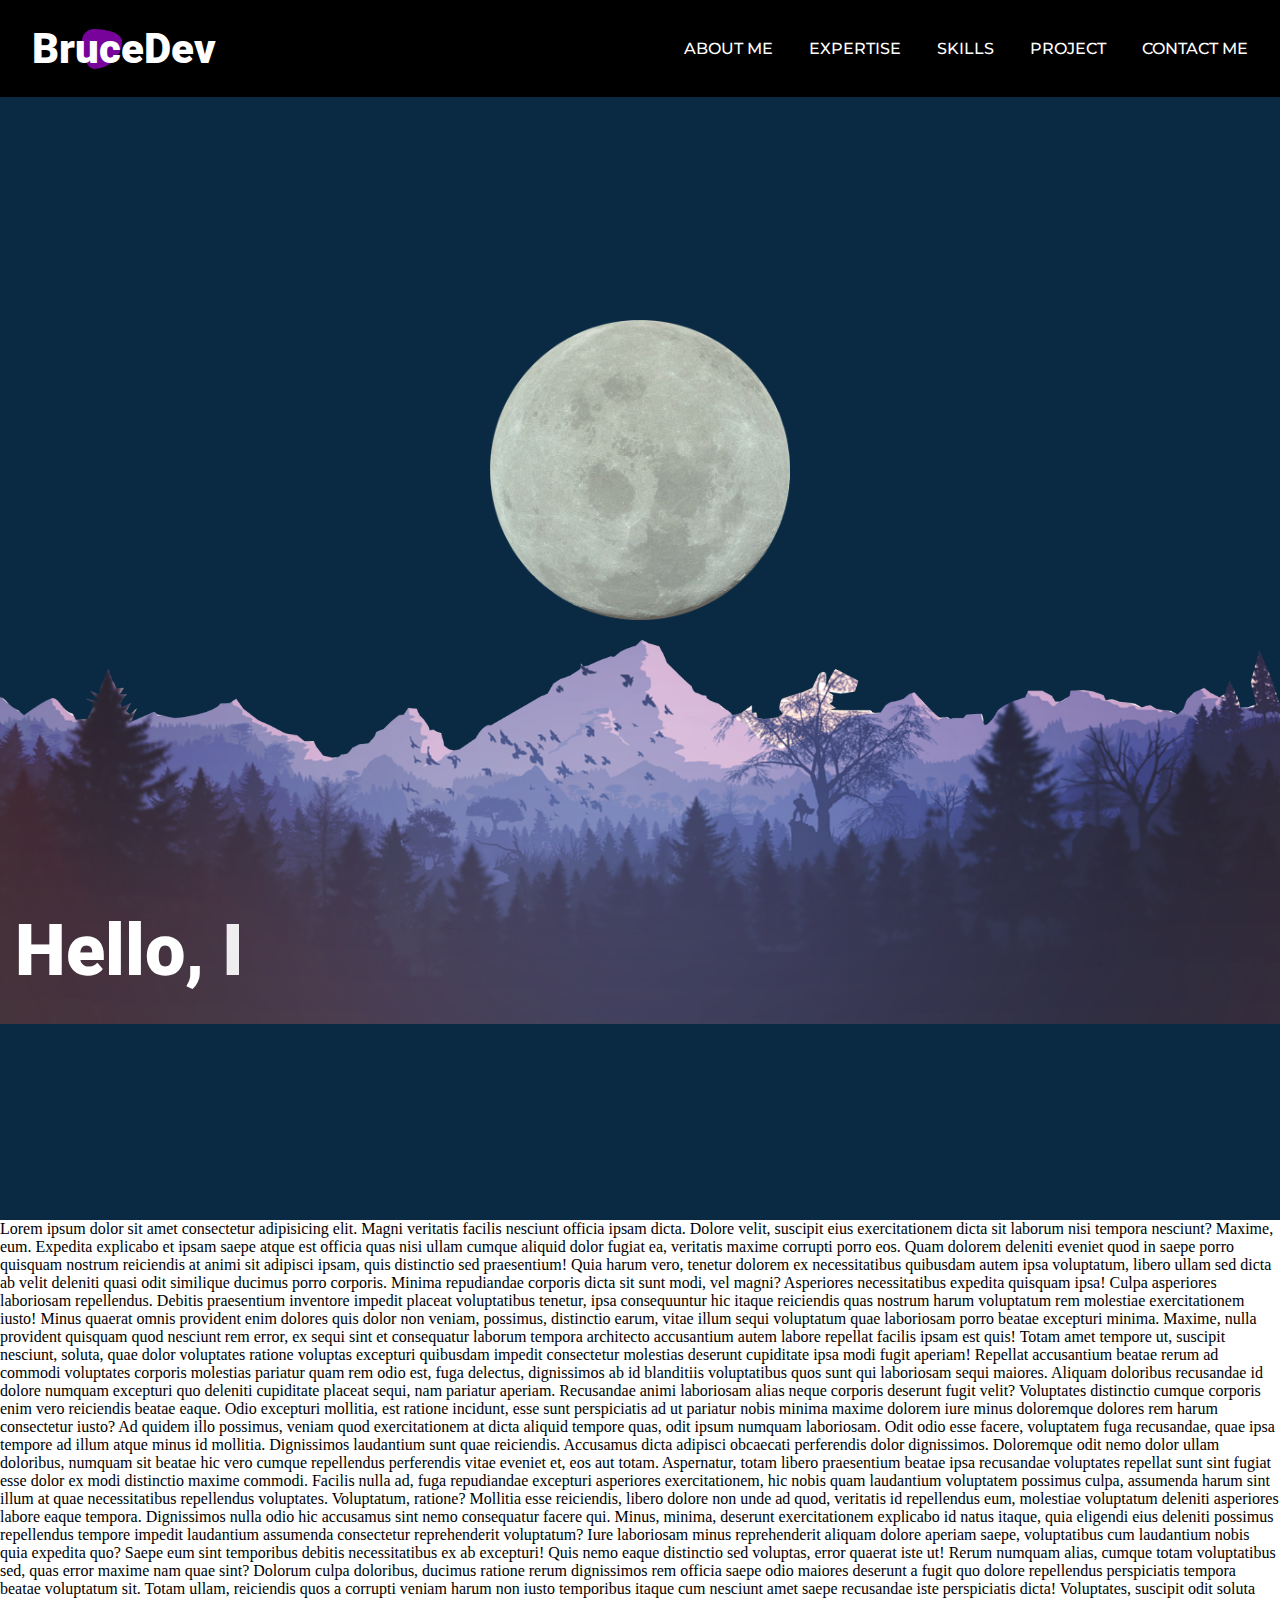
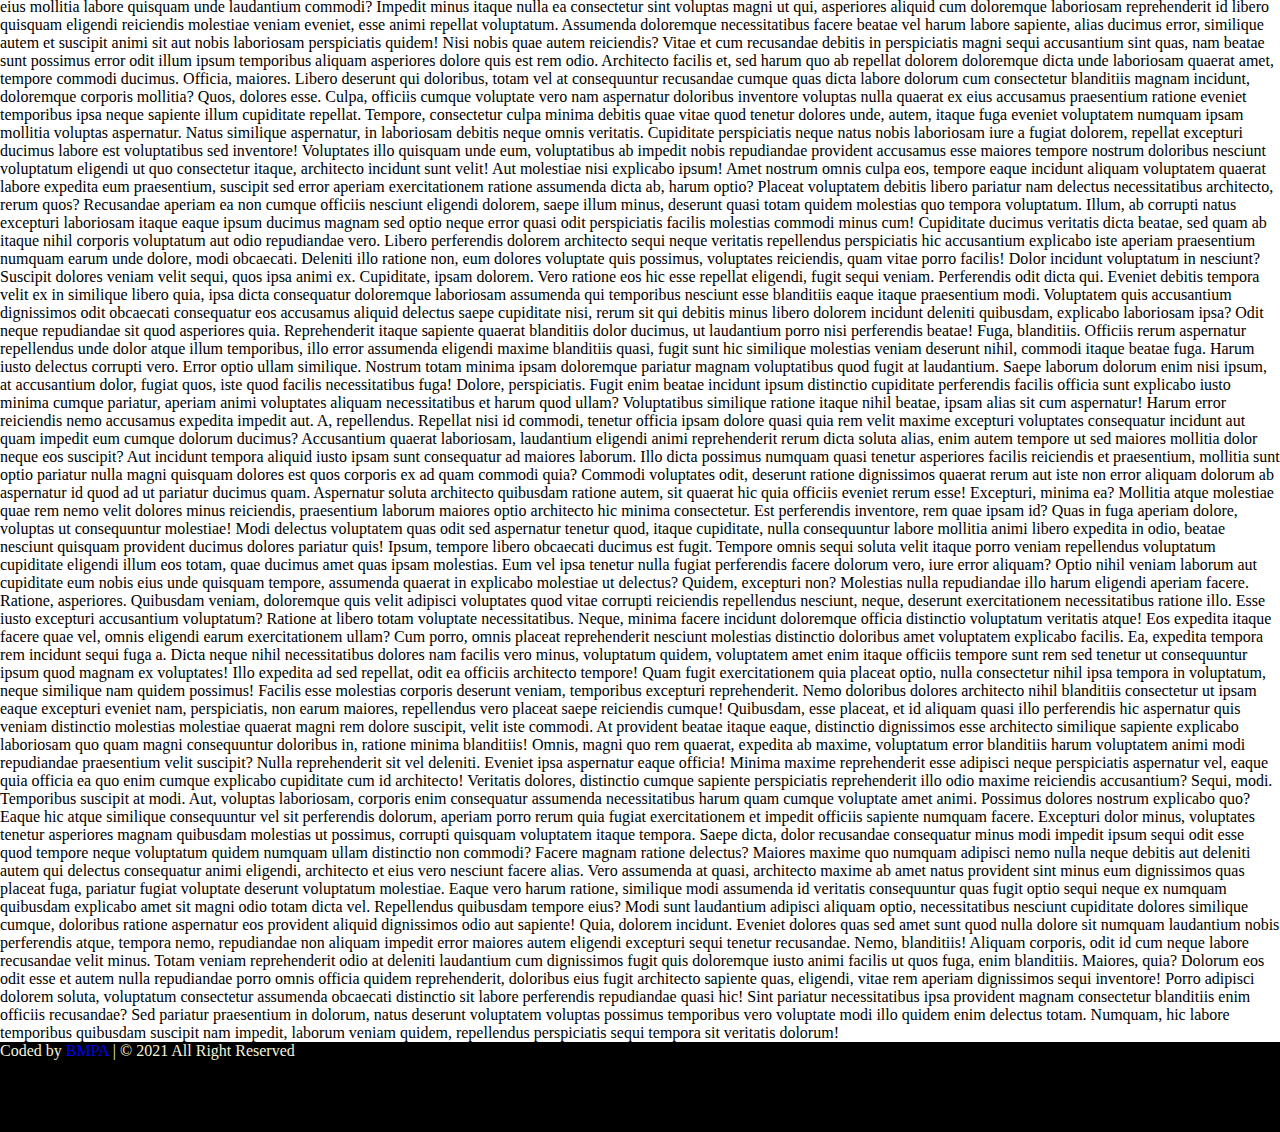
<file: index.html>
<!DOCTYPE html>
<html lang="en">

<head>
    <meta charset="utf-8">
    <meta name="viewport" content="width=device-width, initial-scale=1.0">
    <meta name="description" content="a portfolio that consist of HTML, CSS and JAVASCRIPT/JQUERY only.">
    <title>♔ BruceDev</title>
    <link rel="preconnect" href="https://fonts.googleapis.com">
    <link rel="preconnect" href="https://fonts.gstatic.com" crossorigin>
    <link href="https://fonts.googleapis.com/css2?family=Roboto:wght@100;400;500;900&display=swap" rel="stylesheet">
    <link rel="stylesheet" type="text/css" href="style.css">
    <link rel="icon" href="vibpic/favicon.ico">
    <script src="js/jquery-3.5.1.min.js"></script>
</head>

<body>
    <nav class="navbar">
        <div class="max-width">
            <div class="logo">
                <!-- <a href="#"><img src="vibpic/logob (1).png" alt="logo"></a> -->
                <h1><a href="index.html">BruceDev</a> </h1>
                <span class="circle"><i></i></span>
                
            </div>
            <div class="logo1">
                <!-- <a href="#"><img src="vibpic/folios.png" alt="logo"></a> -->
            </div>
            <ul class="menu">
                <li><a href="about.html">About Me</a></li>
                <li><a href="#service">Expertise</a></li>
                <li><a href="#skills">Skills</a></li>
                <li><a href="#work">Project</a></li>
                <li><a href="#contact">Contact Me</a></li>

            </ul>
            <span class="menu-btn">
                <i></i>
                <i></i>
                <i></i>
              </span>

    </nav>
    


    <div class="home">
        <div class="max-width">
            <section>
                <img src="vibpic/moon.png" alt="moon" id="moon" width="70px" class="moon">
                <img src="vibpic/sun-gfdb31d926_1280.png" alt="sun" id="sun" width="70px" class="sun">
                <img src="vibpic/bndk.png" alt="mountain" id="mountain">
                <h1 class="content"></h1>
                <div class="max-width">
            <div class="home-content">
                <div class="text-1"></div>
            </div>
            </section>
        </div>
    </div>



    <div class="dummy">
        <p>Lorem ipsum dolor sit amet consectetur adipisicing elit. Magni veritatis facilis nesciunt officia ipsam dicta. Dolore velit, suscipit eius exercitationem dicta sit laborum nisi tempora nesciunt? Maxime, eum. Expedita explicabo et ipsam saepe atque est officia quas nisi ullam cumque aliquid dolor fugiat ea, veritatis maxime corrupti porro eos. Quam dolorem deleniti eveniet quod in saepe porro quisquam nostrum reiciendis at animi sit adipisci ipsam, quis distinctio sed praesentium! Quia harum vero, tenetur dolorem ex necessitatibus quibusdam autem ipsa voluptatum, libero ullam sed dicta ab velit deleniti quasi odit similique ducimus porro corporis. Minima repudiandae corporis dicta sit sunt modi, vel magni? Asperiores necessitatibus expedita quisquam ipsa! Culpa asperiores laboriosam repellendus. Debitis praesentium inventore impedit placeat voluptatibus tenetur, ipsa consequuntur hic itaque reiciendis quas nostrum harum voluptatum rem molestiae exercitationem iusto! Minus quaerat omnis provident enim dolores quis dolor non veniam, possimus, distinctio earum, vitae illum sequi voluptatum quae laboriosam porro beatae excepturi minima. Maxime, nulla provident quisquam quod nesciunt rem error, ex sequi sint et consequatur laborum tempora architecto accusantium autem labore repellat facilis ipsam est quis! Totam amet tempore ut, suscipit nesciunt, soluta, quae dolor voluptates ratione voluptas excepturi quibusdam impedit consectetur molestias deserunt cupiditate ipsa modi fugit aperiam! Repellat accusantium beatae rerum ad commodi voluptates corporis molestias pariatur quam rem odio est, fuga delectus, dignissimos ab id blanditiis voluptatibus quos sunt qui laboriosam sequi maiores. Aliquam doloribus recusandae id dolore numquam excepturi quo deleniti cupiditate placeat sequi, nam pariatur aperiam. Recusandae animi laboriosam alias neque corporis deserunt fugit velit? Voluptates distinctio cumque corporis enim vero reiciendis beatae eaque. Odio excepturi mollitia, est ratione incidunt, esse sunt perspiciatis ad ut pariatur nobis minima maxime dolorem iure minus doloremque dolores rem harum consectetur iusto? Ad quidem illo possimus, veniam quod exercitationem at dicta aliquid tempore quas, odit ipsum numquam laboriosam. Odit odio esse facere, voluptatem fuga recusandae, quae ipsa tempore ad illum atque minus id mollitia. Dignissimos laudantium sunt quae reiciendis. Accusamus dicta adipisci obcaecati perferendis dolor dignissimos. Doloremque odit nemo dolor ullam doloribus, numquam sit beatae hic vero cumque repellendus perferendis vitae eveniet et, eos aut totam. Aspernatur, totam libero praesentium beatae ipsa recusandae voluptates repellat sunt sint fugiat esse dolor ex modi distinctio maxime commodi. Facilis nulla ad, fuga repudiandae excepturi asperiores exercitationem, hic nobis quam laudantium voluptatem possimus culpa, assumenda harum sint illum at quae necessitatibus repellendus voluptates. Voluptatum, ratione? Mollitia esse reiciendis, libero dolore non unde ad quod, veritatis id repellendus eum, molestiae voluptatum deleniti asperiores labore eaque tempora. Dignissimos nulla odio hic accusamus sint nemo consequatur facere qui. Minus, minima, deserunt exercitationem explicabo id natus itaque, quia eligendi eius deleniti possimus repellendus tempore impedit laudantium assumenda consectetur reprehenderit voluptatum? Iure laboriosam minus reprehenderit aliquam dolore aperiam saepe, voluptatibus cum laudantium nobis quia expedita quo? Saepe eum sint temporibus debitis necessitatibus ex ab excepturi! Quis nemo eaque distinctio sed voluptas, error quaerat iste ut! Rerum numquam alias, cumque totam voluptatibus sed, quas error maxime nam quae sint? Dolorum culpa doloribus, ducimus ratione rerum dignissimos rem officia saepe odio maiores deserunt a fugit quo dolore repellendus perspiciatis tempora beatae voluptatum sit. Totam ullam, reiciendis quos a corrupti veniam harum non iusto temporibus itaque cum nesciunt amet saepe recusandae iste perspiciatis dicta! Voluptates, suscipit odit soluta eius mollitia labore quisquam unde laudantium commodi? Impedit minus itaque nulla ea consectetur sint voluptas magni ut qui, asperiores aliquid cum doloremque laboriosam reprehenderit id libero quisquam eligendi reiciendis molestiae veniam eveniet, esse animi repellat voluptatum. Assumenda doloremque necessitatibus facere beatae vel harum labore sapiente, alias ducimus error, similique autem et suscipit animi sit aut nobis laboriosam perspiciatis quidem! Nisi nobis quae autem reiciendis? Vitae et cum recusandae debitis in perspiciatis magni sequi accusantium sint quas, nam beatae sunt possimus error odit illum ipsum temporibus aliquam asperiores dolore quis est rem odio. Architecto facilis et, sed harum quo ab repellat dolorem doloremque dicta unde laboriosam quaerat amet, tempore commodi ducimus. Officia, maiores. Libero deserunt qui doloribus, totam vel at consequuntur recusandae cumque quas dicta labore dolorum cum consectetur blanditiis magnam incidunt, doloremque corporis mollitia? Quos, dolores esse. Culpa, officiis cumque voluptate vero nam aspernatur doloribus inventore voluptas nulla quaerat ex eius accusamus praesentium ratione eveniet temporibus ipsa neque sapiente illum cupiditate repellat. Tempore, consectetur culpa minima debitis quae vitae quod tenetur dolores unde, autem, itaque fuga eveniet voluptatem numquam ipsam mollitia voluptas aspernatur. Natus similique aspernatur, in laboriosam debitis neque omnis veritatis. Cupiditate perspiciatis neque natus nobis laboriosam iure a fugiat dolorem, repellat excepturi ducimus labore est voluptatibus sed inventore! Voluptates illo quisquam unde eum, voluptatibus ab impedit nobis repudiandae provident accusamus esse maiores tempore nostrum doloribus nesciunt voluptatum eligendi ut quo consectetur itaque, architecto incidunt sunt velit! Aut molestiae nisi explicabo ipsum! Amet nostrum omnis culpa eos, tempore eaque incidunt aliquam voluptatem quaerat labore expedita eum praesentium, suscipit sed error aperiam exercitationem ratione assumenda dicta ab, harum optio? Placeat voluptatem debitis libero pariatur nam delectus necessitatibus architecto, rerum quos? Recusandae aperiam ea non cumque officiis nesciunt eligendi dolorem, saepe illum minus, deserunt quasi totam quidem molestias quo tempora voluptatum. Illum, ab corrupti natus excepturi laboriosam itaque eaque ipsum ducimus magnam sed optio neque error quasi odit perspiciatis facilis molestias commodi minus cum! Cupiditate ducimus veritatis dicta beatae, sed quam ab itaque nihil corporis voluptatum aut odio repudiandae vero. Libero perferendis dolorem architecto sequi neque veritatis repellendus perspiciatis hic accusantium explicabo iste aperiam praesentium numquam earum unde dolore, modi obcaecati. Deleniti illo ratione non, eum dolores voluptate quis possimus, voluptates reiciendis, quam vitae porro facilis! Dolor incidunt voluptatum in nesciunt? Suscipit dolores veniam velit sequi, quos ipsa animi ex. Cupiditate, ipsam dolorem. Vero ratione eos hic esse repellat eligendi, fugit sequi veniam. Perferendis odit dicta qui. Eveniet debitis tempora velit ex in similique libero quia, ipsa dicta consequatur doloremque laboriosam assumenda qui temporibus nesciunt esse blanditiis eaque itaque praesentium modi. Voluptatem quis accusantium dignissimos odit obcaecati consequatur eos accusamus aliquid delectus saepe cupiditate nisi, rerum sit qui debitis minus libero dolorem incidunt deleniti quibusdam, explicabo laboriosam ipsa? Odit neque repudiandae sit quod asperiores quia. Reprehenderit itaque sapiente quaerat blanditiis dolor ducimus, ut laudantium porro nisi perferendis beatae! Fuga, blanditiis. Officiis rerum aspernatur repellendus unde dolor atque illum temporibus, illo error assumenda eligendi maxime blanditiis quasi, fugit sunt hic similique molestias veniam deserunt nihil, commodi itaque beatae fuga. Harum iusto delectus corrupti vero. Error optio ullam similique. Nostrum totam minima ipsam doloremque pariatur magnam voluptatibus quod fugit at laudantium. Saepe laborum dolorum enim nisi ipsum, at accusantium dolor, fugiat quos, iste quod facilis necessitatibus fuga! Dolore, perspiciatis. Fugit enim beatae incidunt ipsum distinctio cupiditate perferendis facilis officia sunt explicabo iusto minima cumque pariatur, aperiam animi voluptates aliquam necessitatibus et harum quod ullam? Voluptatibus similique ratione itaque nihil beatae, ipsam alias sit cum aspernatur! Harum error reiciendis nemo accusamus expedita impedit aut. A, repellendus. Repellat nisi id commodi, tenetur officia ipsam dolore quasi quia rem velit maxime excepturi voluptates consequatur incidunt aut quam impedit eum cumque dolorum ducimus? Accusantium quaerat laboriosam, laudantium eligendi animi reprehenderit rerum dicta soluta alias, enim autem tempore ut sed maiores mollitia dolor neque eos suscipit? Aut incidunt tempora aliquid iusto ipsam sunt consequatur ad maiores laborum. Illo dicta possimus numquam quasi tenetur asperiores facilis reiciendis et praesentium, mollitia sunt optio pariatur nulla magni quisquam dolores est quos corporis ex ad quam commodi quia? Commodi voluptates odit, deserunt ratione dignissimos quaerat rerum aut iste non error aliquam dolorum ab aspernatur id quod ad ut pariatur ducimus quam. Aspernatur soluta architecto quibusdam ratione autem, sit quaerat hic quia officiis eveniet rerum esse! Excepturi, minima ea? Mollitia atque molestiae quae rem nemo velit dolores minus reiciendis, praesentium laborum maiores optio architecto hic minima consectetur. Est perferendis inventore, rem quae ipsam id? Quas in fuga aperiam dolore, voluptas ut consequuntur molestiae! Modi delectus voluptatem quas odit sed aspernatur tenetur quod, itaque cupiditate, nulla consequuntur labore mollitia animi libero expedita in odio, beatae nesciunt quisquam provident ducimus dolores pariatur quis! Ipsum, tempore libero obcaecati ducimus est fugit. Tempore omnis sequi soluta velit itaque porro veniam repellendus voluptatum cupiditate eligendi illum eos totam, quae ducimus amet quas ipsam molestias. Eum vel ipsa tenetur nulla fugiat perferendis facere dolorum vero, iure error aliquam? Optio nihil veniam laborum aut cupiditate eum nobis eius unde quisquam tempore, assumenda quaerat in explicabo molestiae ut delectus? Quidem, excepturi non? Molestias nulla repudiandae illo harum eligendi aperiam facere. Ratione, asperiores. Quibusdam veniam, doloremque quis velit adipisci voluptates quod vitae corrupti reiciendis repellendus nesciunt, neque, deserunt exercitationem necessitatibus ratione illo. Esse iusto excepturi accusantium voluptatum? Ratione at libero totam voluptate necessitatibus. Neque, minima facere incidunt doloremque officia distinctio voluptatum veritatis atque! Eos expedita itaque facere quae vel, omnis eligendi earum exercitationem ullam? Cum porro, omnis placeat reprehenderit nesciunt molestias distinctio doloribus amet voluptatem explicabo facilis. Ea, expedita tempora rem incidunt sequi fuga a. Dicta neque nihil necessitatibus dolores nam facilis vero minus, voluptatum quidem, voluptatem amet enim itaque officiis tempore sunt rem sed tenetur ut consequuntur ipsum quod magnam ex voluptates! Illo expedita ad sed repellat, odit ea officiis architecto tempore! Quam fugit exercitationem quia placeat optio, nulla consectetur nihil ipsa tempora in voluptatum, neque similique nam quidem possimus! Facilis esse molestias corporis deserunt veniam, temporibus excepturi reprehenderit. Nemo doloribus dolores architecto nihil blanditiis consectetur ut ipsam eaque excepturi eveniet nam, perspiciatis, non earum maiores, repellendus vero placeat saepe reiciendis cumque! Quibusdam, esse placeat, et id aliquam quasi illo perferendis hic aspernatur quis veniam distinctio molestias molestiae quaerat magni rem dolore suscipit, velit iste commodi. At provident beatae itaque eaque, distinctio dignissimos esse architecto similique sapiente explicabo laboriosam quo quam magni consequuntur doloribus in, ratione minima blanditiis! Omnis, magni quo rem quaerat, expedita ab maxime, voluptatum error blanditiis harum voluptatem animi modi repudiandae praesentium velit suscipit? Nulla reprehenderit sit vel deleniti. Eveniet ipsa aspernatur eaque officia! Minima maxime reprehenderit esse adipisci neque perspiciatis aspernatur vel, eaque quia officia ea quo enim cumque explicabo cupiditate cum id architecto! Veritatis dolores, distinctio cumque sapiente perspiciatis reprehenderit illo odio maxime reiciendis accusantium? Sequi, modi. Temporibus suscipit at modi. Aut, voluptas laboriosam, corporis enim consequatur assumenda necessitatibus harum quam cumque voluptate amet animi. Possimus dolores nostrum explicabo quo? Eaque hic atque similique consequuntur vel sit perferendis dolorum, aperiam porro rerum quia fugiat exercitationem et impedit officiis sapiente numquam facere. Excepturi dolor minus, voluptates tenetur asperiores magnam quibusdam molestias ut possimus, corrupti quisquam voluptatem itaque tempora. Saepe dicta, dolor recusandae consequatur minus modi impedit ipsum sequi odit esse quod tempore neque voluptatum quidem numquam ullam distinctio non commodi? Facere magnam ratione delectus? Maiores maxime quo numquam adipisci nemo nulla neque debitis aut deleniti autem qui delectus consequatur animi eligendi, architecto et eius vero nesciunt facere alias. Vero assumenda at quasi, architecto maxime ab amet natus provident sint minus eum dignissimos quas placeat fuga, pariatur fugiat voluptate deserunt voluptatum molestiae. Eaque vero harum ratione, similique modi assumenda id veritatis consequuntur quas fugit optio sequi neque ex numquam quibusdam explicabo amet sit magni odio totam dicta vel. Repellendus quibusdam tempore eius? Modi sunt laudantium adipisci aliquam optio, necessitatibus nesciunt cupiditate dolores similique cumque, doloribus ratione aspernatur eos provident aliquid dignissimos odio aut sapiente! Quia, dolorem incidunt. Eveniet dolores quas sed amet sunt quod nulla dolore sit numquam laudantium nobis perferendis atque, tempora nemo, repudiandae non aliquam impedit error maiores autem eligendi excepturi sequi tenetur recusandae. Nemo, blanditiis! Aliquam corporis, odit id cum neque labore recusandae velit minus. Totam veniam reprehenderit odio at deleniti laudantium cum dignissimos fugit quis doloremque iusto animi facilis ut quos fuga, enim blanditiis. Maiores, quia? Dolorum eos odit esse et autem nulla repudiandae porro omnis officia quidem reprehenderit, doloribus eius fugit architecto sapiente quas, eligendi, vitae rem aperiam dignissimos sequi inventore! Porro adipisci dolorem soluta, voluptatum consectetur assumenda obcaecati distinctio sit labore perferendis repudiandae quasi hic! Sint pariatur necessitatibus ipsa provident magnam consectetur blanditiis enim officiis recusandae? Sed pariatur praesentium in dolorum, natus deserunt voluptatem voluptas possimus temporibus vero voluptate modi illo quidem enim delectus totam. Numquam, hic labore temporibus quibusdam suscipit nam impedit, laborum veniam quidem, repellendus perspiciatis sequi tempora sit veritatis dolorum!
        </p>
    </div>

  

    <footer>
        <p>Coded by <span><a href="https://www.facebook.com/bmpandrada" target="_blank"> BMPA</a></span> | &copy; 2021 All Right Reserved</p>
    </footer>
    <script src="js/script.js"></script>
</body>

</html>
</file>
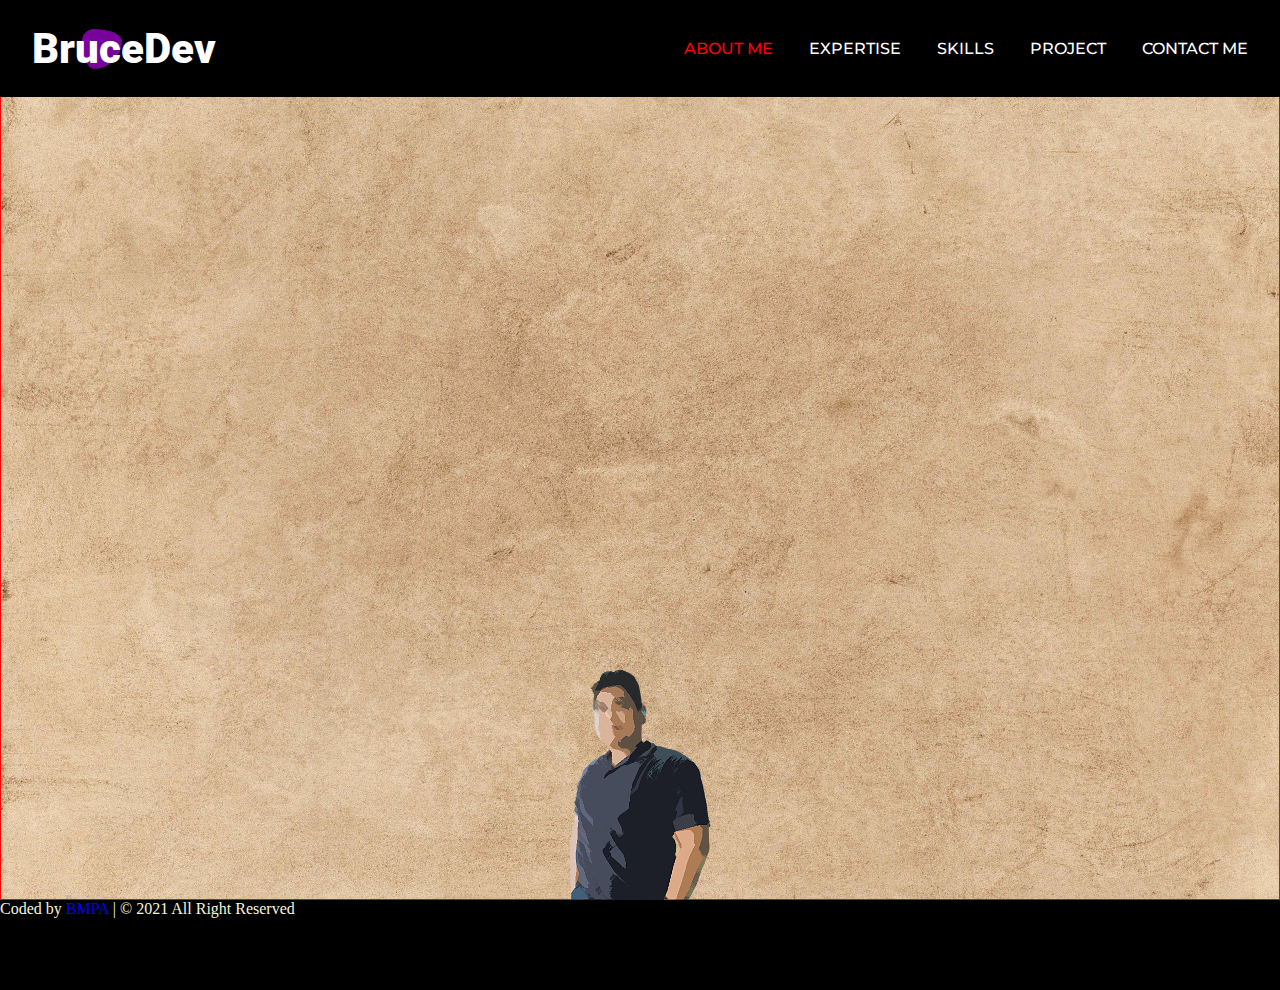
<file: about.html>
<!DOCTYPE html>
<html lang="en">

<head>
    <meta charset="utf-8">
    <meta name="viewport" content="width=device-width, initial-scale=1.0">
    <meta name="description" content="a portfolio that consist of HTML, CSS and JAVASCRIPT/JQUERY only.">
    <title>♔ BruceDev</title>
    <link rel="preconnect" href="https://fonts.googleapis.com">
    <link rel="preconnect" href="https://fonts.gstatic.com" crossorigin>
    <link href="https://fonts.googleapis.com/css2?family=Roboto:wght@100;400;500;900&display=swap" rel="stylesheet">
    <link rel="stylesheet" type="text/css" href="style.css">
    <link rel="stylesheet" href="about.css">
    <link rel="icon" href="vibpic/favicon.ico">
    <script src="js/jquery-3.5.1.min.js"></script>
</head>

<body>
    <nav class="navbar">
        <div class="max-width">
            <div class="logo">
                <!-- <a href="#"><img src="vibpic/logob (1).png" alt="logo"></a> -->
                <h1><a href="index.html">BruceDev</a> </h1>
                <span class="circle"><i></i></span>
                
            </div>
            <div class="logo1">
                <!-- <a href="#"><img src="vibpic/folios.png" alt="logo"></a> -->
            </div>
            <ul class="menu">
                <li><a href="#about" style="color:red;">About Me</a></li>
                <li><a href="#service">Expertise</a></li>
                <li><a href="#skills">Skills</a></li>
                <li><a href="#work">Project</a></li>
                <li><a href="#contact">Contact Me</a></li>

            </ul>
            <span class="menu-btn">
                <i></i>
                <i></i>
                <i></i>
              </span>

    </nav>
    

        <div class="about-container">
            <img src="vibpic/akoule.png" alt="avatar" id="avatar">
            <div class="about-container-logos">
            <img src="logos/ps.png" alt="avatar" id="logo_ps" class="ps log">
            <img src="logos/icons8-html-5-128.png" alt="avatar" id="logo_laravel" class="ht log">
            <img src="logos/icons8-laravel-96.png" alt="avatar" id="logo_laravel" class="la log">
            <img src="logos/icons8-css3-128.png" alt="avatar" id="logo_css" class="cs log">
            <img src="logos/icons8-mysql-96.png" alt="avatar" id="logo_mysql" class="sq log">
        </div>
        </div>


    
    <footer>
        <p>Coded by <span><a href="https://www.facebook.com/bmpandrada" target="_blank"> BMPA</a></span> | &copy; 2021 All Right Reserved</p>
    </footer>
    <script src="js/script.js"></script>
</body>

</html>
</file>
<file: style.css>
@import url("https://fonts.googleapis.com/css2?family=Montserrat:ital,wght@0,300;0,400;0,700;1,400&display=swap");
/* font-family: 'Roboto', sans-serif; */
* {
  margin: 0;
  padding: 0;
  box-sizing: border-box;
  text-decoration: none;
}



/*style for nav*/
.navbar .max-width{
  max-width: 1280px;
  margin: 0 auto;
  padding:0 2em;
  position: relative;
}

.logo h1 a{
  font-family: 'Roboto', sans-serif;
  color: white;
  font-weight: 900;
  font-size: 1.3em;
  position: relative;
  z-index: 9;
}

.logo h1 a.sticky{
  color: #000000;
  z-index: 9;
}



.circle{
  position: absolute;
  width: 140px;
  display: flex;
  top: 0;
  height: 50px;
 
  align-items: center;
  justify-content: center;
}
.circle i{
  width: 40px;
  height: 40px;
  background-color: #77039b;
  animation: circleM 4s infinite;
  border-radius: 30% 70% 70% 30% / 30% 30% 70% 70% ;

  z-index: -3;
  }


@keyframes circleM{
  /* 0%{
    transform: scale(0);
  }
  10%{
    transform: scale(0.4);
  }
  40%{
    transform: scale(0.8);
  }
  70%{
    transform: scale(1);
  }
  90%{
    transform: scale(0.4);
  }
  100%{
    transform: scale(0.2);
  } */
  0%{
    transform: rotate(0);
  }
  25%{
   transform: rotate(25deg);
  }
  50%{
    transform: rotate(50deg);
  }
  80%{
    transform: rotate(75deg);
  }
  100%{
    transform: rotate(360deg);
  }
  }



.navbar {
  position: fixed;
  top: 90;
  z-index: 999;
  width: 100%;
  font-family: montserrat, sans-serif;
  padding: 1.5rem 0;
  background: #010000;
  background-size: cover;
  transition: ease-in-out 0.6s;
}

.navbar.sticky {
  position: fixed;
  z-index: 1;
  width: 100%;
  font-family: montserrat, sans-serif;
  padding: 1.5rem 0;
  background: #ffffff;
  background-size: cover;
  box-shadow: 0 0 10px 1px;

}

.navbar .max-width {
  display: flex;
  align-items: center;
  justify-content: space-between;
}

.navbar .menu li {
  list-style: none;
  display: inline-block;
}
.navbar .menu li a.sticky {
  color: #000000;
}

.navbar .menu li a {
  color: #ffffff;
  display: block;
  font-size: 1rem;
  font-weight: 500;
  margin-left: 2em;
  transition: all 0.5s linear;
  text-transform: uppercase;
}

.navbar .menu li a:hover {
  color: turquoise;
}

/* menu button*/

.menu-btn i.sticky {
  background: linear-gradient(60deg, #77039b, #a405b3, #fd03f1);
  border-radius: 2px;
  content: "";
  display: block;
  width: 100%;
  height: 4px;
  background-color: black;
}

.menu-btn {
  cursor: pointer;
  width: 30px;
  height: 25px;
  margin: auto;
  position: absolute;
  right: 1.9em;
  top: 0;
  bottom: 0;
}

.menu-btn i {
  /* background: linear-gradient(60deg, #160224, #8c00e9, #54177c); */
  background-color: #e40000;
  border-radius: 2px;
  content: "";
  display: block;
  width: 100%;
  height: 4px;
}

.menu-btn i:nth-child(1) {
  -webkit-animation: outT 0.8s backwards;
  animation: outT 0.8s backwards;
  -webkit-animation-direction: reverse;
  animation-direction: reverse;
}

.menu-btn i:nth-child(2) {
  margin: 5px 0;
  -webkit-animation: outM 0.8s backwards;
  animation: outM 0.8s backwards;
  -webkit-animation-direction: reverse;
  animation-direction: reverse;
}

.menu-btn i:nth-child(3) {
  -webkit-animation: outBtm 0.8s backwards;
  animation: outBtm 0.8s backwards;
  -webkit-animation-direction: reverse;
  animation-direction: reverse;
}

.menu-btn.active i:nth-child(1) {
  -webkit-animation: inT 0.8s forwards;
  animation: inT 0.8s forwards;
}

.menu-btn.active i:nth-child(2) {
  -webkit-animation: inM 0.8s forwards;
  animation: inM 0.8s forwards;
}

.menu-btn.active i:nth-child(3) {
  -webkit-animation: inBtm 0.8s forwards;
  animation: inBtm 0.8s forwards;
}

@-webkit-keyframes inM {
  50% {
    -webkit-transform: rotate(0deg);
  }
  100% {
    -webkit-transform: rotate(45deg);
  }
}

@keyframes inM {
  50% {
    transform: rotate(0deg);
  }
  100% {
    transform: rotate(45deg);
  }
}

@-webkit-keyframes outM {
  50% {
    -webkit-transform: rotate(0deg);
  }
  100% {
    -webkit-transform: rotate(45deg);
  }
}

@keyframes outM {
  50% {
    transform: rotate(0deg);
  }
  100% {
    transform: rotate(45deg);
  }
}

@-webkit-keyframes inT {
  0% {
    -webkit-transform: translateY(0px) rotate(0deg);
  }
  50% {
    -webkit-transform: translateY(9px) rotate(0deg);
  }
  100% {
    -webkit-transform: translateY(9px) rotate(135deg);
  }
}

@keyframes inT {
  0% {
    transform: translateY(0px) rotate(0deg);
  }
  50% {
    transform: translateY(9px) rotate(0deg);
  }
  100% {
    transform: translateY(9px) rotate(135deg);
  }
}

@-webkit-keyframes outT {
  0% {
    -webkit-transform: translateY(0px) rotate(0deg);
  }
  50% {
    -webkit-transform: translateY(9px) rotate(0deg);
  }
  100% {
    -webkit-transform: translateY(9px) rotate(135deg);
  }
}

@keyframes outT {
  0% {
    transform: translateY(0px) rotate(0deg);
  }
  50% {
    transform: translateY(9px) rotate(0deg);
  }
  100% {
    transform: translateY(9px) rotate(135deg);
  }
}

@-webkit-keyframes inBtm {
  0% {
    -webkit-transform: translateY(0px) rotate(0deg);
  }
  50% {
    -webkit-transform: translateY(-9px) rotate(0deg);
  }
  100% {
    -webkit-transform: translateY(-9px) rotate(135deg);
  }
}

@keyframes inBtm {
  0% {
    transform: translateY(0px) rotate(0deg);
  }
  50% {
    transform: translateY(-9px) rotate(0deg);
  }
  100% {
    transform: translateY(-9px) rotate(135deg);
  }
}

@-webkit-keyframes outBtm {
  0% {
    -webkit-transform: translateY(0px) rotate(0deg);
  }
  50% {
    -webkit-transform: translateY(-9px) rotate(0deg);
  }
  100% {
    -webkit-transform: translateY(-9px) rotate(135deg);
  }
}

@keyframes outBtm {
  0% {
    transform: translateY(0px) rotate(0deg);
  }
  50% {
    transform: translateY(-9px) rotate(0deg);
  }
  100% {
    transform: translateY(-9px) rotate(135deg);
  }
}

.home{
 
  background-color: #0a2a43;
  padding-top: 20em;

}
.home.sticky{
  background-color: white;
  transition: 0.6s ease-in-out;
}
section{
  position: relative;
  width: 100%;
  height: 100vh;
  overflow:hidden;
  display: flex;
  justify-content: center;
  align-items: center;

}
section #mountain{
  position: absolute;
  top:0;
  width: 100%;
  object-fit: cover;
}

section #moon{
  position: absolute;
  top:0;
  width: 100%;
  height: 300px;
  object-fit: contain;
  margin: 0 auto;
  align-items: center;
  justify-content: center;


}
.moon{
  margin-bottom: 15em;
  animation: floating 4s infinite;
}
.moon.sticky{
 display: none;
 
}
@keyframes floating {
  from { transform: translate(0,  0px); }
  65%  { transform: translate(0, 25px); }
  to   { transform: translate(0, -0px); }    
}

section #sun{
  position: absolute;
  bottom: 0;
  width: 100%;
  height: 300px;
  object-fit: contain;
}
.sun.sticky{
  display: block;
 
  transform: scale(2);

}
.sun{
  display: none;

}
.home .home-content .text-1{
  color: white;

  font-weight: 900;
  font-size: 72px;
  font-family: roboto;
  margin-top: 5em;
  z-index: 9;
  position: relative;
}


footer{
  background-color: #000000;
  height: 90px;
  color: beige;
}

/* responsive Media Query */

@media (max-width: 1920px) {
 
  .menu-btn {
    display: none;
    z-index: 999;
  }
}

@media (max-width: 1104px) {

}

@media (max-width: 991px) {

  .menu-btn {
    display: none;
    z-index: 999;
  }
}

@media (max-width: 947px) {
  .menu-btn {
    display: block;
    z-index: 999;
  }
  .navbar .menu {
    position: fixed;
    height: 80vh;
    width: 100%;
    left: -100%;
    top: 0;
    background: black;
    opacity: 80%;
    text-align: center;
    padding-top: 6em;
    transition: all 0.4s ease;
  }
  .navbar .menu.active {
    left: 0;
  }
  .navbar .menu li {
    display: block;
  }
  .navbar .menu li a {
    display: inline-block;
    margin: 1.5rem;
    font-size: 1.8;
  }
  .navbar .menu li a:hover {
    transform: scale(1.3);
  }
  section img{
    position: relative;
    width: 100%;
    height: 100vh;
    overflow:hidden;
    display: flex;
    justify-content: center;
    align-items: center;
  
  }

  
}

@media (max-width: 690px) {
  section img{
    position: relative;
    width: 100%;
    height: 100vh;
    overflow:hidden;
    display: flex;
    justify-content: center;
    align-items: center;
  
  }
  .home .home-content .text-1{
    font-size: 52px;
    text-align: center;
  }
  .home{
 
    background-color: #0a2a43;
    padding-top: 5.6em;
  
  }
  
}

@media (max-width: 500px) {
  
}


@media (max-width: 375px) {
  
}
</file>
<file: about.css>
.about-container{
    background-image: url(/logos/back.jpg);
    width: 100%;
    height: 100vh;
    background-repeat: no-repeat;
    background-size: cover;
    display: flex;
    justify-content: center;
    align-items: flex-end;
    position: relative;
}
#avatar {
    width: 20%;
    z-index: 99;
   
}
.about-container-logos{
    position:absolute;
    display: flex;
    justify-content: center;
    align-items: flex-end;
    width: 100%;
   border: 1px solid red;
   height: 100vh;
   
    
}


#logo_ps, #logo_css, #logo_js, #logo_html, #logo_laravel, #logo_mysql{
    align-items: center;
    text-align: center;
    position: absolute;
   
    
}
.ps{
margin-bottom: 0em;
align-items: center;
display: flex;
width: 20px;


}
.ps.sticky{
    margin-bottom: 25em;
    margin-left: 14em;
   transition:ease-in-out 2s;
   width: 120px;
    
}

.la{
margin-bottom: 0em;
align-items: center;
display: flex;
width: 20px;


}
.la.sticky{
    margin-bottom: 30em;
    margin-right: 25em;
   transition:ease-in-out 1.8s;
   width: 100px;
    
}

.sq{
margin-bottom: 0em;
align-items: center;
display: flex;
width: 20px;


}
.sq.sticky{
    margin-bottom: 30em;
    margin-right: 5em;
   transition:ease-in-out 1.5s;
   width: 100px;
    
}

.ht{
margin-bottom: 0em;
align-items: center;
display: flex;
width: 20px;
transform: rotate(5deg);


}
.ht.sticky{
    margin-bottom: 22em;
    margin-right: 32em;
   transition:ease-in-out 1s;
   transform: rotate(-20deg);
   width: 100px;
    
}
.cs{
margin-bottom: 0em;
align-items: center;
display: flex;
width: 20px;




}
.cs.sticky{
    margin-bottom: 16em;
    margin-left: 22em;
   transition:ease-in-out 1.5s;
   transform: rotate(20deg);
   width: 100px;
   
    
}

@media (max-width: 1920px) {
 
    
  }
  
  @media (max-width: 1104px) {
  
  }
  
  @media (max-width: 991px) {
  
  
  }
  
  @media (max-width: 947px) {
   
  }
  
    
  
  
  @media (max-width: 690px) {
    .about-container{
        height: 100vh;
    }
    .about-container-logos{
      
       border: 1px solid red;
    }
   .about-container-logos .log{
        width: 80px;
        border: 1px solid red;
    }
    #avatar {
        width: 100%;
        z-index: 99;
       
    }
    .ps{
        margin-bottom: 0em;
        align-items: center;
        display: flex;
        width: 20px;
        
        
        }
        .ps.sticky{
         margin-bottom: 25em;
        transition:ease-in-out 2s;
        width: 120px;
            
        }
        
        .la{
        margin-bottom: 0em;
        align-items: center;
        display: flex;
        width: 20px;
        
        
        }
        .la.sticky{
        margin-bottom: 25em;
        margin-left: 5em;
        transition:ease-in-out 1.8s;
        width: 100px;
        transform: rotate(-20deg);
            
        }
        
        .sq{
        margin-bottom: 0em;
        display: flex;
        width: 20px;
        
        
        }
        .sq.sticky{
        margin-bottom: 30em;
        transition:ease-in-out 1.5s;
        width: 100px; 
        }
        
        .ht{
        margin-bottom: 0em;
        align-items: center;
        display: flex;
        width: 20px;
        margin-left: 10em;
        }
        .ht.sticky{
         margin-bottom: 15em;
        transition:ease-in-out 1s;
        width: 100px;
            
        }
        .cs{
        margin-bottom: 0em;
        align-items: center;
        display: flex;
        width: 20px;
        opacity: 0;
        
        
        
        }
        .cs.sticky{
        margin-bottom: 16em;
        left: 0;
        transition:ease-in-out 1.5s;
        width: 100px;
        opacity: 1;
        }


  }
  
  @media (max-width: 500px) {
   
  }
  
  
  @media (max-width: 375px) {
    
  }
</file>
